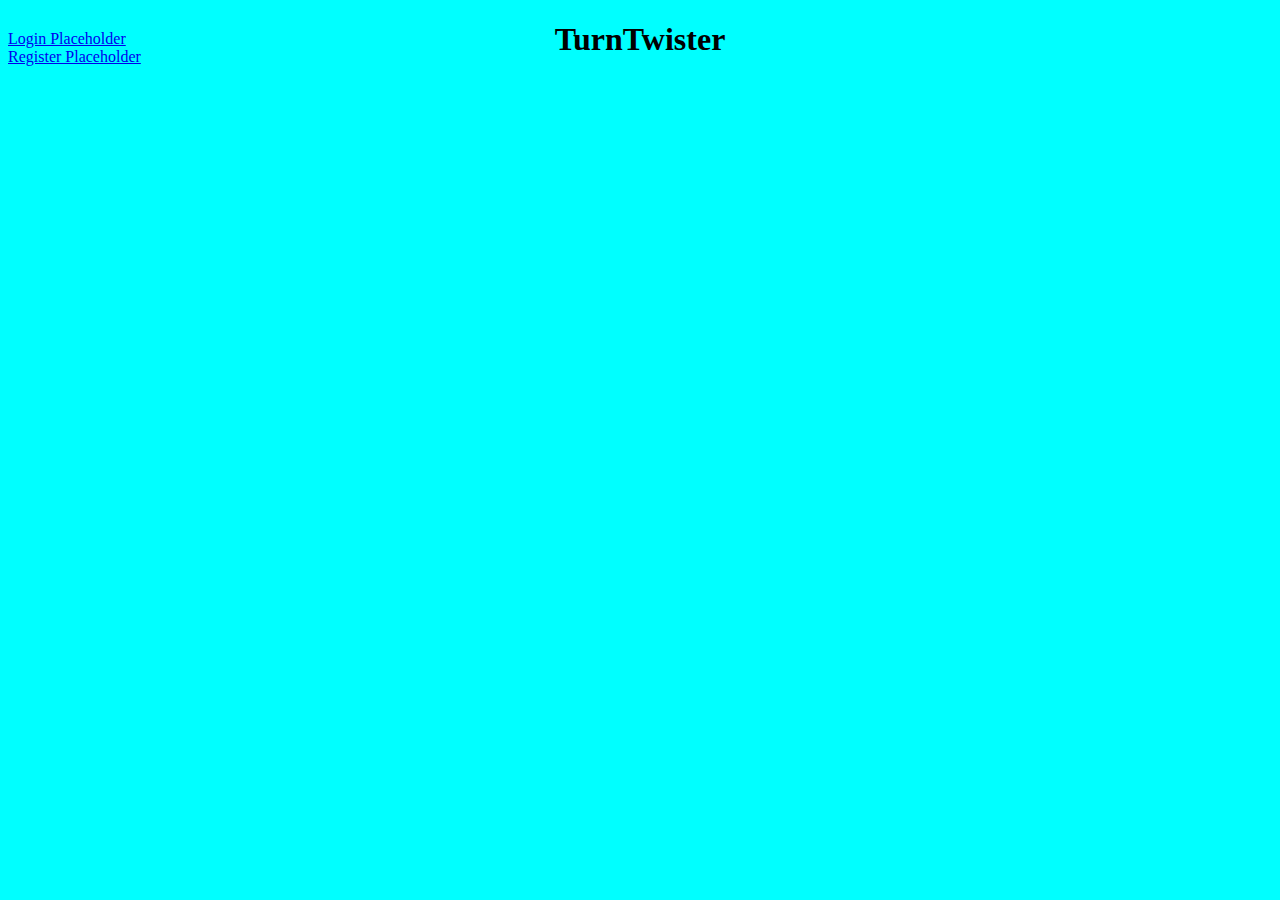
<file: index.html>
<!DOCTYPE html>
<html lang="en">
    <link rel="stylesheet" href="style.css">
    <head>
        <title>TurnTwister!</title>
    </head>
    <body>
        <header>
            <h1 style="text-align: center; position: relative;">TurnTwister</h1>
            <a href="login.html" style="position: relative; top: -50px;">Login Placeholder</a>
            <br>
            <a href="registration.html" style="position: relative; top: -50px;">Register Placeholder</a>
    </body>
</html>
</file>
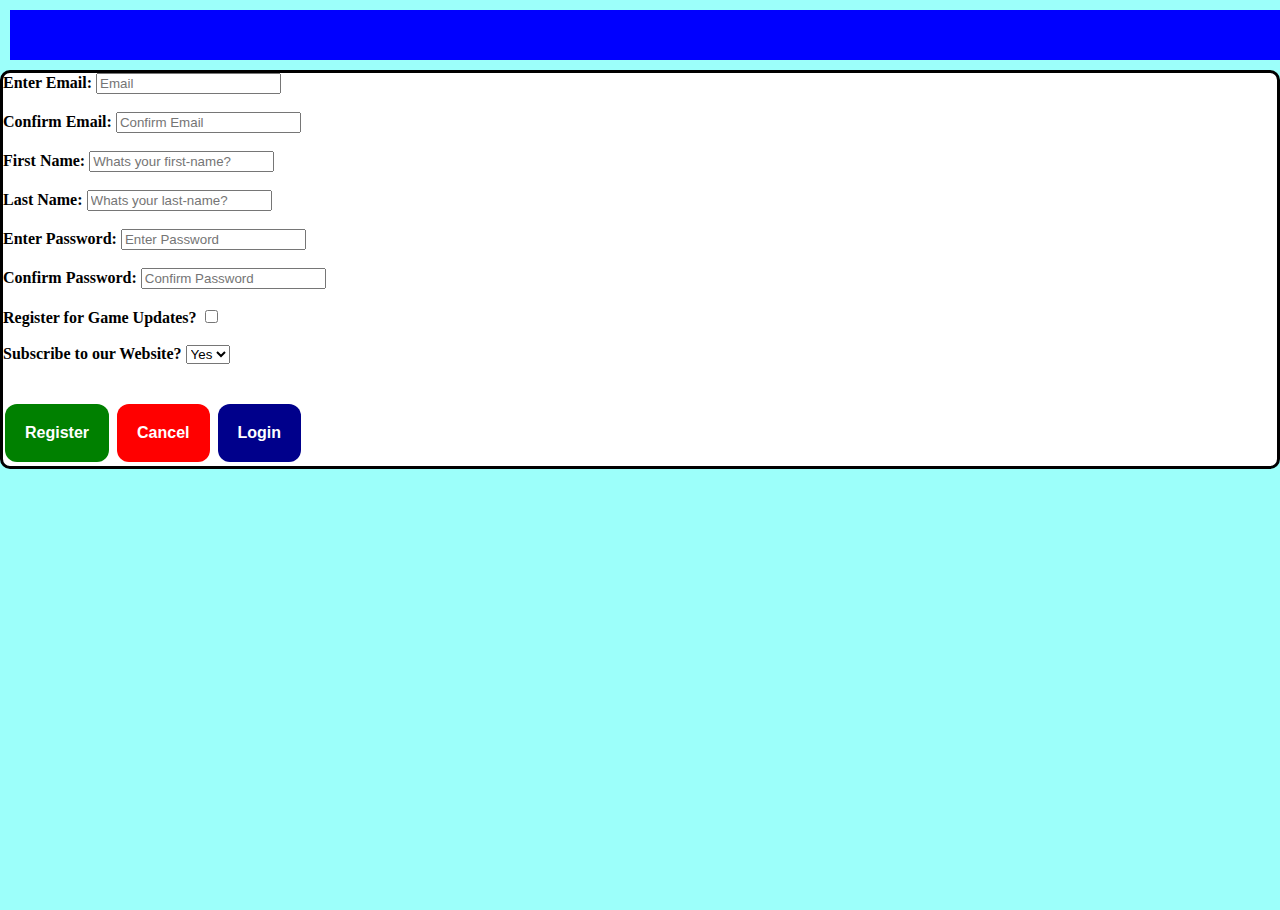
<file: registration.html>
<!---
TurnTwister.com: An RPG turned based game.
Made with HTML, CSS, PHP and JavaScript

Programmers: Douglas Wright, Lucas Goodman, Josh Lyell
9/16/22: Registration.html
-->
<!DOCTYPE html>
<html lang="en">
<head>
    <meta charset="UTF-8">
    <title>TurnTwister.com</title>
    <link href="turntwister.css" rel="stylesheet"/>
   
</head>
<body>

    <div class="headerbox">
        

    </div>
 
    <div class="box">
       <form action="TurnTwister.php" method = "post">
                <label for ='email'>
                    <b>Enter Email:</b>
                        <input type ='text' for = "email" name="email" id = "email" placeholder="Email" required>
                    <div>
        
                    <br>
        
                    </div>
                
                </label>
            
            <label for = 'confirm-email'>
                <b>Confirm Email:</b>
                    <input type ='text' for="confirm-email" name ='confirm-email' id = "confirm-email" 
                    placeholder="Confirm Email" required>

                <div>

                <br>

                </div>

            </label>

            <label for = 'fname'>
                <b>First Name: </b>
                    <input type ='text' for="name" name ='name' id = "name" 
                    placeholder="Whats your first-name?" required>

                <div>

                <br>

                </div>

            <label for = 'lname'>
                <b>Last Name: </b>
                    <input type ='text' for="lname" name ='lname' id = "lname" 
                    placeholder="Whats your last-name?" required>
    
                <div>
    
                <br>
    
                </div>
    
            </label>

            <label for = 'pass'>
                <b>Enter Password: </b>
                    <input type ='pass' for='pass' name ='password' id = "password" 
                    placeholder="Enter Password" required>

                <div>

                <br>

                </div>

            </label>

            <label for = 'pass'>
                <b>Confirm Password: </b>
                    <input type ='pass' for='pass' name ='password' id = "password" 
                    placeholder="Confirm Password" required>

                <div>

                <br>

                </div>

            </label>

            <label for ="Register for Game Updates?">
                <b>Register for Game Updates? </b>
                <input type="checkbox" id ="Register?" name = "Register?">
            </label>

            
                <div>

                <br>

                </div>
            
            <label for="Subscribe to our website">
                <b>Subscribe to our Website? </b>
                <select id="Subscribe" name = "Subscribe">
                    <option value ="Yes">Yes </option>
                    <option value ="No">No </option>
                </select>
            </label>
            
        </form>
        <div>

        <br>
        <br>

        </div>
     
    
        <section>
            <button type="button" class="button button1"><b>Register </b></button>
            <button type="button" class="button button2"><b>Cancel </b></button>
            <button type="button" class="button button3"><b>Login </b></button>        
        </section>
    
    </div>
</body>
</html>
</file>
<file: style.css>
.box{
    background-color:lightgreen;
    margin:30%;
    border-style:solid;
    text-align:center;
    border-radius:10px;
}

body{
    background-color:aqua;
}
</file>
<file: turntwister.css>
/*
TurnTwister.com: An RPG turned based game.
Made with HTML, CSS, PHP and JavaScript

Programmers: Douglas Wright, Lucas Goodman, Josh Lyell
9/16/22: Registration.html

<!DOCTYPE html> 
*/

html, body {
    height: 100%;
    margin: 0px;
}


h1{
    text-align:  center;
}

body{
    background-color: #9CFFFA;    
}


p{
    text-align: center;
    font-size: x-large;
    margin-top: -10px;
    font-style: italic;
}

button{
    background-color: darkblue ;
    border: none;
    color: white;
    padding: 20px;
    text-align: center;
    text-decoration: none;
    display: inline-block;
    font-size: 16px;
    margin: 4px 2px;
    cursor: pointer;
  }

.button1{
    background-color: green; 
    border: none;
    color: white;
    padding: 20px;
    text-align: center;
    text-decoration: none;
    display: inline-block;
    font-size: 16px;
    margin: 4px 2px;
    cursor: pointer;
}

.button2{
    background-color: red; 
    border: none;
    color: white;
    padding: 20px;
    text-align: center;
    text-decoration: none;
    display: inline-block;
    font-size: 16px;
    margin: 4px 2px;
    cursor: pointer;
}

.box{
    border-radius: 10px;
    border-style: solid;
    background-color: white;
    margin-right: auto;
    margin-left: auto;
    width: auto;


}

.headerbox{
    
    background-color:blue; 
    width: 100%;
    height: 50px;
    margin: 10px;
 
}



.button1 {border-radius: 12px;}
.button2 {border-radius: 12px;}
.button3 {border-radius: 12px;}
.button4 {border-radius: 12px;}
.button5 {border-radius: 50%;}

.infolinks{
    position:fixed;
    right:0;
    top: 40px;
    width:260px;
}
</file>
